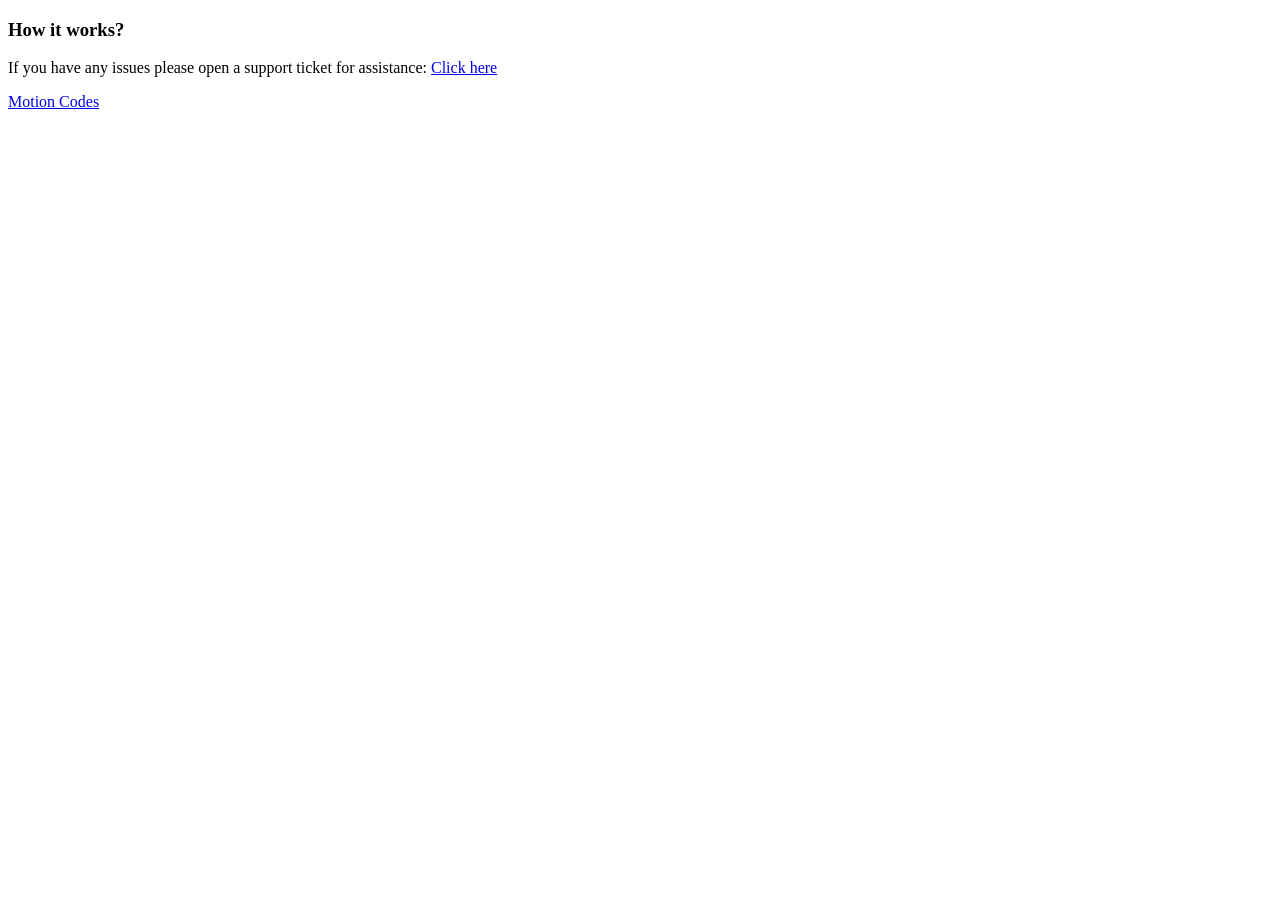
<file: custom/help.html>
<!DOCTYPE html>
<html>
    <head>
        <meta charset="utf-8">
        <!-- <meta http-equiv="refresh" content="0; url=http://www.your-help-files.com/"> -->
    </head>
    <body>
        <div>
            <h3>How it works?</h3>
            <p>If you have any issues please open a support ticket for assistance: <a href="https://aescripts.com/contact/?direct=1&product_id=1939">Click here</a></p>
             <a href="https://aescripts.com/authors/m-p/motioncodes/">Motion Codes</a>
        </div>
		

		
    </body>
</file>
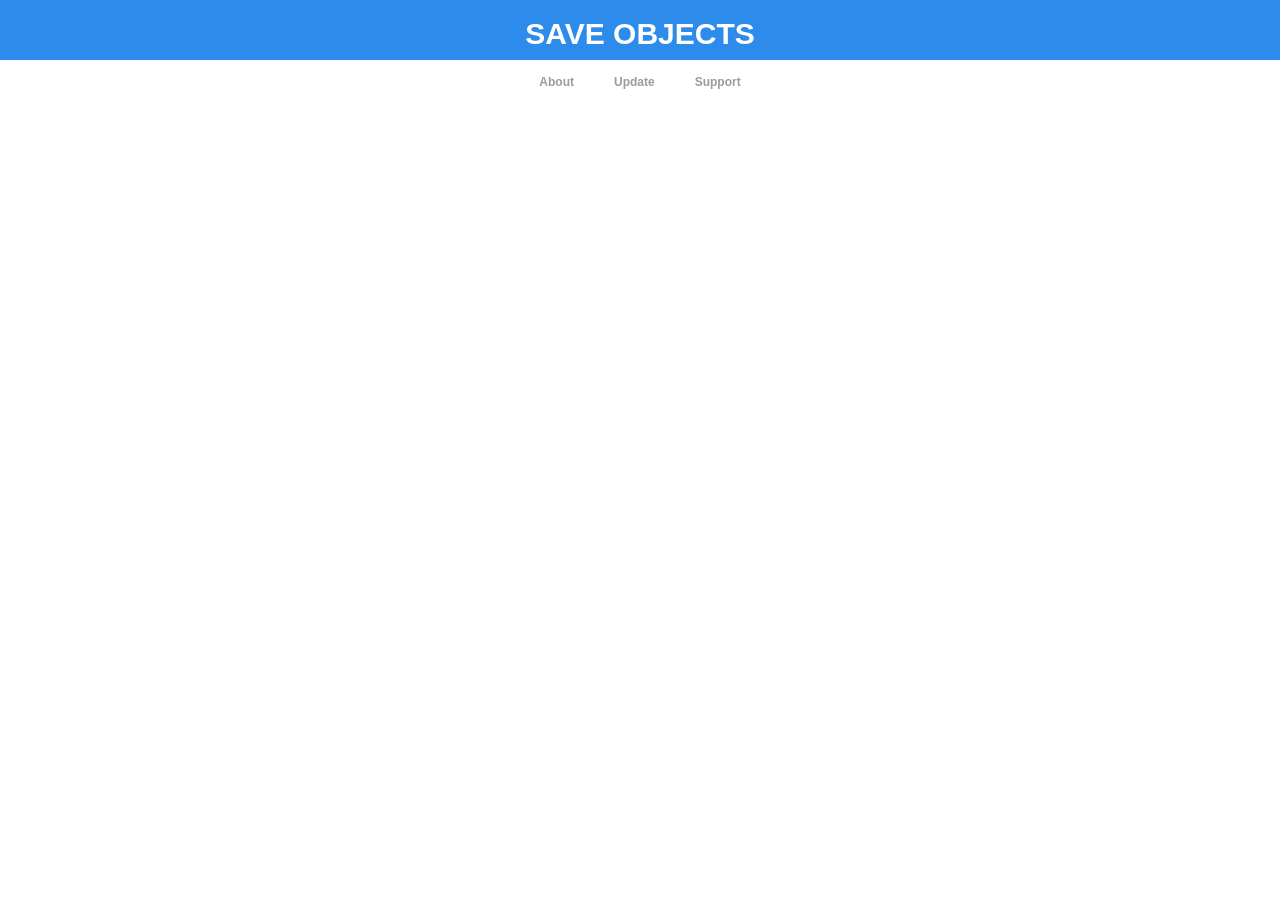
<file: dialog/dialog.html>
<!DOCTYPE html>
<html>

<head>
    <meta charset="utf-8">
    <link rel="stylesheet" href="dialog.css" id="hostStyle" />
</head>

<body onload="init()">
    <header class="main-header">
        <iframe src="../custom/header.html" scrolling="no"></iframe>
    </header>

    <nav id="menu" class="inner-block">
        <!-- You need to switch 'is-active' class when you change page -->
        <div id="about-nav" class="nav-item">About</div>
        <div id="update-nav" class="nav-item">Update</div>
        <div id="support-nav" class="nav-item">Support</div>
    </nav>



    <div id="about" class="content hidden">

        <h3 class="inner-block"><span id="extension-name"></span> <span class="current-version"></span></h3>

        <div id="license-block" class="inner-block">
            <div id="license-info-input">
                <div id="error-notification-container">
                    <div id="license-error" class="alert-icon hidden">
                        <svg xmlns="http://www.w3.org/2000/svg" width="16" height="16" viewBox="0 0 24 24">
                            <path d="M11 15h2v2h-2zm0-8h2v6h-2zm.99-5C6.47 2 2 6.48 2 12s4.47 10 9.99 10C17.52 22 22 17.52 22 12S17.52 2 11.99 2zM12 20c-4.42 0-8-3.58-8-8s3.58-8 8-8 8 3.58 8 8-3.58 8-8 8z"/>
                        </svg>
                    </div>
                    <div id="error-title"></div>
                </div>
                <div id="error-message"></div>
                <input id="license-input" type="text" placeholder="Enter license code" class="boxed-input" />
            </div>

            <div id="license-info" class="hidden">
                <div id="license-name"></div>
                <div id="license-type"></div>
            </div>

            <div id="license-buttons">
                <input id="support-button" type="button" loc-key-value="dialog.btn.support" value="Support" class="rounded-button support" />
                <input id="license-button" type="button" loc-key-value="dialog.btn.license.buy" state="buy" value="Buy License…" class="rounded-button" />
            </div>
        </div>
        <div class="info">
            <div id="about-info" class="info-content show-scrollbar inner-block"></div>
        </div>

        <div id="about-footer" class="footer aesp-appBackgroundColor">
            <div id="analytics">
                <label class="label"><input id="allow-analytics" type="checkbox" class="checkbox analytics-checkbox" />
                    <span loc-key="dialog.gather-analytics-checkbox">Gather anonymous analytics</span>
                </label>
            </div>
            <a href="#" id="privacy-policy" class="analytics-icon">
                <svg width="15" height="15" viewBox="367 823 25 25" version="1.1" xmlns="http://www.w3.org/2000/svg" xmlns:xlink="http://www.w3.org/1999/xlink">
                <path d="M378.8,843.2 L381.2,843.2 L381.2,840.8 L378.8,840.8 L378.8,843.2 Z M380,824 C373.376,824 368,829.376 368,836 C368,842.624 373.376,848 380,848 C386.624,848 392,842.624 392,836 C392,829.375999 386.624,824 380,824 Z M380,845.6 C374.708,845.6 370.4,841.292 370.4,836 C370.4,830.708 374.708,826.4 380,826.4 C385.292,826.4 389.6,830.708 389.6,836 C389.6,841.292 385.292,845.6 380,845.6 Z M380,828.8 C377.348,828.8 375.2,830.948 375.2,833.6 L377.6,833.6 C377.6,832.279999 378.679999,831.2 380,831.2 C381.32,831.2 382.4,832.279999 382.4,833.6 C382.4,836 378.8,835.7 378.8,839.6 L381.2,839.6 C381.2,836.9 384.8,836.6 384.8,833.6 C384.8,830.948 382.652,828.8 380,828.8 Z" id="Fill-2" stroke="none" fill-rule="evenodd"></path>
                </svg>
            </a>
            <input id="OK-button" type="button" loc-key-value="dialog.btn.ok" value="OK" class="rounded-button close" />
        </div>
    </div>



    <div id="update-none" class="content hidden">
        <h3 id="update-info" class="inner-block"><span loc-key="dialog.update.none.BeforeVersionNumber">Version</span> <span class="current-version">0.0.0</span> <span loc-key="dialog.update.none.AfterVersionNumber">is the the latest version</span></h3>

        <div class="info no-border">
            <div class="info-content show-scrollbar inner-block"></div>
        </div>

        <div id="update-footer" class="footer aesp-appBackgroundColor">
            <input type="button" loc-key-value="dialog.btn.close" value="Close" class="rounded-button close" />
            <input type="button" loc-key-value="dialog.btn.ok" value="OK" class="rounded-button close" />
        </div>
    </div>

    <div id="update-check" class="content hidden">
        <div class="info no-border">
            <div id="checking-for-updates" class="info-content inner-block">
                <div class="loader"></div>
                <div class="checking-for-updates" loc-key="update.check.progress">Checking for updates…</div>
            </div>
        </div>
    </div>

    <div id="update-failed" class="content hidden">
        <div id="update-info" class="inner-block">
            <h3 loc-key="update.check.failed">Couldn't check for updates</h3>
        </div>
        <div id="update-error-container" class="inner-block">
            <div class="alert-icon">
                <svg xmlns="http://www.w3.org/2000/svg" width="16" height="16" viewBox="0 0 24 24">
                    <path d="M11 15h2v2h-2zm0-8h2v6h-2zm.99-5C6.47 2 2 6.48 2 12s4.47 10 9.99 10C17.52 22 22 17.52 22 12S17.52 2 11.99 2zM12 20c-4.42 0-8-3.58-8-8s3.58-8 8-8 8 3.58 8 8-3.58 8-8 8z"/>
                </svg>
            </div>
            <div id="update-notification" class=""></div>
        </div>

        <div class="info no-border">
            <div class="info-content show-scrollbar inner-block"></div>
        </div>

        <div id="update-failed-footer" class="footer aesp-appBackgroundColor">
            <input type="button" loc-key-value="dialog.btn.close" value="Close" class="rounded-button close" />
            <input id="support-button" type="button" loc-key-value="dialog.btn.support" value="Support" class="rounded-button support" />
            <input id="retry-button" type="button" loc-key-value="dialog.btn.retry" value="Retry" class="rounded-button" />
        </div>
    </div>

    <div id="update" class="content hidden">
        <div id="update-info" class="inner-block">
            <h3><span loc-key="dialog.update.newVersion.BeforeVersionNumber">New version</span> <span id="new-version">0.0.0</span> <span loc-key="dialog.update.newVersion.AfterVersionNumber">available!</span></h3>
            <div id="update-current-version"><span loc-key="dialog.update.currentVersion.BeforeVersionNumber">You are on version</span> <span class="current-version">0.0.0</span><span loc-key="dialog.update.currentVersion.AfterVersionNumber"></span></div>
        </div>
        <div class="info">
            <div id="update-summary" class="info-content show-scrollbar inner-block"></div>
        </div>

        <div id="update-footer" class="footer aesp-appBackgroundColor">
            <div id="remind-options-menu" class="invisible">
                <div id="0" class="remind-option" loc-key="dialog.update.remind.skipVersion">Skip this version</div>
                <div id="30" class="remind-option" loc-key="dialog.update.remind.nextMonth">Next Month</div>
                <div id="7" class="remind-option" loc-key="dialog.update.remind.nextWeek">Next Week</div>
                <div id="1" class="remind-option" loc-key="dialog.update.remind.tomorrow">Tomorrow</div>
            </div>
            <input type="button" loc-key-value="dialog.btn.close" value="Close" class="rounded-button close" />
            <input id="remind-button" type="button" loc-key-value="dialog.btn.remindMe" value="Remind me" class="rounded-button" />
            <input id="download-update" type="button" loc-key-value="dialog.btn.download" value="Download" class="rounded-button" />
        </div>
    </div>



    <div id="support" class="content hidden">
        <div class="inner-block">
            <label class="label" loc-key="dialog.support.subject.label">Subject</label>
            <input name="title" id="subject-input" class="single-line-input" type="text"></input>
            <label class="label" loc-key="dialog.support.email.label">Email</label>
            <input name="email" id="email-input" class="single-line-input" type="email"></input>
            <div id="selects">
                <div id="department">
                    <label class="label" loc-key="dialog.support.department.label">Department</label>
                    <select name="department_id" id="dept-input" class="dark">
                        <option value="1" loc-key="dialog.support.department.customerCare">Customer Care</option>
                        <option value="26" loc-key="dialog.support.department.inspirationSubmission">Inspiration Submission</option>
                        <option value="28" loc-key="dialog.support.department.bugReport">Bug Report</option>
                    </select>
                </div>
                <div id="priority">
                    <label class="label" loc-key="dialog.support.priority.label">Priority</label>
                    <select name="priority" id="priority-input" class="dark">
                        <option value="1" loc-key="dialog.support.priority.low">Low</option>
                        <option value="2" loc-key="dialog.support.priority.medium">Medium</option>
                        <option value="3" loc-key="dialog.support.priority.high">High</option>
                        <option value="4" loc-key="dialog.support.priority.emergency">Emergency</option>
                    </select>
                </div>
                <input name="product_id" type="hidden"/>
            </div>
            <div id="message-labels">
                <label class="label" loc-key="dialog.support.message.label">Message</label>
                <div id="data-message" loc-key="dialog.support.message.systemDataMessage">Anonymous system data will be sent</div>
            </div>
        </div>
        <div class="info inner-block no-border">
            <div class="info-content">
                <textarea name="text" id="message-input" rows="5" class="dark"></textarea>
            </div>
        </div>

        <div id="support-footer" class="footer no-border aesp-appBackgroundColor">
            <input type="button" loc-key-value="dialog.btn.close" value="Close" class="rounded-button close" />
            <input id="send-button" class="rounded-button" type="button" loc-key-value="dialog.btn.support.sendTicket" value="Open in Browser"></input>
        </div>
    </div>

</body>

</html>

<script src="js/dialog.js"></script>
</file>
<file: dialog/dialog.css>
@charset "UTF-8";
#about-info a {
  text-decoration: underline;
  cursor: pointer; }

.analytics-icon {
  fill: #8A8A8A;
  margin: auto auto auto 5px; }

.analytics-icon:hover {
  fill: #CCCCCC; }

.analytics-checkbox {
  vertical-align: middle; }

.boxed-input {
  background-color: rgba(0, 0, 0, 0.2);
  color: #CCCCCC;
  border: 1px solid #313131;
  height: 24px;
  line-height: 24px;
  padding: 0 5px;
  border-radius: 3px;
  width: 100%;
  outline: none; }

.boxed-input::-webkit-input-placeholder {
  color: #9C9C9C; }

.boxed-input::placeholder {
  color: #9C9C9C; }

.boxed-input:focus {
  border: 2px solid #2D8CEB; }

.checkbox {
  background-color: #8A8A8A;
  -webkit-appearance: none;
  width: 16px;
  height: 16px;
  border-radius: 3px;
  outline: none; }

.checkbox:hover, .checkbox:checked:hover {
  background-color: #C5C5C5; }

.checkbox:checked {
  background-color: #8A8A8A;
  -webkit-appearance: none;
  width: 16px;
  height: 16px;
  border-radius: 3px;
  position: relative; }

.checkbox:checked:after {
  content: "✓";
  color: #000000;
  font-size: 16px;
  position: absolute;
  top: 50%;
  left: 50%;
  -webkit-transform: translate(-50%, -50%);
          transform: translate(-50%, -50%); }

#error-notification-container {
  height: 16px;
  display: flex;
  display: -webkit-flex;
  align-items: flex-start;
  -webkit-align-items: flex-start; }

#error-title {
  font-weight: bold;
  color: #C63838;
  overflow: hidden;
  white-space: nowrap;
  text-overflow: ellipsis; }

#error-message {
  border-left: 1px solid #C63838;
  padding-left: 12px;
  padding-bottom: 2px;
  margin: 5px 8px 0px 8px;
  max-height: 35px;
  overflow: hidden; }

#license-notification {
  padding-left: 5px; }

#license-block {
  box-sizing: border-box;
  margin: 23px 0px; }

#buy-pro-button {
  display: block;
  margin-top: 10px;
  margin-left: auto; }

#license-input {
  box-sizing: border-box;
  /*width: 100%;*/
  margin: 10px 0px 12px 0px; }

#license-info {
  padding-bottom: 20px;
  height: 62px; }

#license-name {
  font-weight: 600;
  font-size: 14px;
  white-space: nowrap;
  overflow: hidden;
  text-overflow: ellipsis; }

#analytics {
  display: flex;
  display: -webkit-flex;
  flex-direction: row;
  -webkit-flex-direction: row;
  align-items: flex-start;
  -webkit-align-items: flex-start; }

#analytics:hover label {
  color: #C5C5C5; }

#license-type {
  margin-top: 5px;
  white-space: nowrap;
  overflow: hidden;
  text-overflow: ellipsis; }

#license-buttons {
  display: flex;
  display: -webkit-flex;
  justify-content: space-between;
  -webkit-justify-content: space-between; }

.rounded-button {
  display: inline;
  height: 18px;
  border-radius: 10px;
  outline: none;
  background-color: rgba(255, 255, 255, 0);
  border: 1px solid #8a8a8a;
  color: #8a8a8a;
  padding: 0px 15px;
  line-height: 0px;
  font-weight: 600;
  min-width: 70px;
  box-shadow: 0 0 1px #8a8a8a inset; }

.rounded-button:hover {
  background-color: #8a8a8a; }

.rounded-button:focus {
  background-color: #2D8CEB;
  border-color: #2D8CEB;
  color: #CCCCCC !important; }

/* [ANDREA] We need this to make the footer sticked to bottom */
html {
  height: 100%; }

/* Necessary on Windows */
body, input, select, textarea {
  font-family: "Lucida Grande", "Lucida Sans Unicode", "Lucida Sans", sans-serif !important;
  font-size: 12px;
  line-height: 16px;
  color: #CCCCCC; }

body {
  min-height: 100%;
  margin: 0px;
  padding: 0px;
  -webkit-user-select: none;
  cursor: default;
  color: rgba(255, 255, 255, 0.7);
  display: flex;
  display: -webkit-flex;
  flex-direction: column;
  -webkit-flex-direction: column;
  overflow: hidden;
  -webkit-font-smoothing: antialiased; }

body * {
  box-sizing: border-box; }

h3 {
  font-weight: 600;
  padding: 0;
  margin: 0;
  font-size: 14px; }

a {
  cursor: default; }

label {
  font-size: 11px;
  color: #9C9C9C;
  white-space: nowrap;
  text-overflow: ellipsis;
  overflow: hidden;
  max-width: 200px; }

pre {
  font-family: "Courier", "Courier New", monospace;
  font-weight: bold;
  letter-spacing: 0.5px;
  display: inline; }

.main-header {
  border: none;
  width: 100%;
  height: 60px;
  overflow: hidden; }

.main-header iframe {
  height: 60px;
  width: 100%;
  border: 0; }

.content {
  display: flex;
  display: -webkit-flex;
  flex-direction: column;
  -webkit-flex-direction: column;
  flex: 1 1 auto;
  -webkit-flex: 1 1 auto;
  overflow-y: auto;
  min-height: 0px; }

.footer {
  display: flex;
  display: -webkit-flex;
  justify-content: space-between;
  -webkit-justify-content: space-between;
  padding: 15px 18px;
  position: relative;
  z-index: 2;
  border-top: 1px solid rgba(255, 255, 255, 0.05); }

.info {
  flex: 1 1 auto;
  -webkit-flex: 1 1 auto;
  min-height: 0px;
  border-top: 1px solid rgba(255, 255, 255, 0.05);
  position: relative; }

.info-content {
  overflow-y: auto;
  position: absolute;
  width: 100%;
  height: 100%;
  top: 0;
  bottom: 0;
  left: 0;
  right: 0;
  padding: 20px; }

.hidden {
  display: none !important; }

.invisible {
  visibility: hidden !important; }

.inner-block {
  padding-left: 20px;
  padding-right: 20px; }

.no-border {
  border: none !important; }

.highlighted {
  color: #2D8CEB;
  font-weight: 800; }

.alert-icon {
  display: inline-block;
  fill: #C63838;
  margin-right: 5px; }

.clickable-link {
  cursor: pointer;
  text-decoration: underline; }

#menu {
  box-sizing: border-box;
  padding: 14px 0px 25px 0px;
  display: flex;
  display: -webkit-flex;
  justify-content: center;
  -webkit-justify-content: center; }

.nav-item {
  margin: 0px 20px;
  font-weight: 600;
  color: #9C9C9C; }

.nav-item:hover {
  color: #CCCCCC; }

.nav-item.is-active {
  color: #CCCCCC;
  border-bottom: 2px solid #CCCCCC;
  padding-bottom: 3px; }

.show-scrollbar::-webkit-scrollbar {
  width: 12px; }

.show-scrollbar::-webkit-scrollbar-track {
  background-color: rgba(0, 0, 0, 0.2); }

.show-scrollbar::-webkit-scrollbar-thumb {
  border: 1px solid rgba(0, 0, 0, 0.2); }

.show-scrollbar::-webkit-scrollbar-thumb:hover {
  background-color: rgba(255, 255, 255, 0.1); }

textarea {
  box-sizing: border-box;
  resize: none;
  width: 100%;
  font-size: 12px;
  margin-left: 20px;
  border-radius: 3px;
  overflow-y: auto;
  position: absolute;
  width: calc(100% - 40px);
  height: 100%;
  top: 0;
  bottom: 0;
  left: 0;
  right: 0;
  padding: 4px;
  color: #9C9C9C; }

textarea:focus {
  color: #CCCCCC; }

select {
  color: rgba(255, 255, 255, 0.85);
  font-size: 12px;
  margin-top: 4px; }

option {
  background: #1a1a1a;
  line-height: 50px; }

.single-line-input {
  padding: 3px 0px;
  font-size: 12px;
  width: 100%;
  border: none;
  color: rgba(255, 255, 255, 0.85);
  border-bottom: gray 2px solid;
  background: rgba(255, 255, 255, 0);
  margin-bottom: 9px; }

.single-line-input:focus {
  outline: none;
  border: none;
  border-bottom: #2D8CEB 2px solid; }

.dark {
  outline: none;
  background-color: rgba(0, 0, 0, 0.2);
  border: 2px solid rgba(255, 255, 255, 0.1); }

.dark:focus {
  outline: none;
  border: 2px solid #2D8CEB; }

#support.label {
  display: block;
  margin-bottom: 8px;
  float: left; }

#message-labels {
  margin: 8px 0 3px 0; }

#subject-input {
  font-size: 14px;
  font-weight: 600; }

#priority-input {
  width: 130px; }

#data-message {
  color: rgba(255, 255, 255, 0.2);
  font-size: 10px;
  float: right; }

#selects {
  display: flex;
  display: -webkit-flex;
  justify-content: space-between;
  -webkit-justify-content: space-between;
  flex-direction: row;
  -webkit-flex-direction: row; }

#changelog {
  height: 180px; }

@-webkit-keyframes spin {
  0% {
    -webkit-transform: rotate(0deg); }
  100% {
    -webkit-transform: rotate(360deg); } }

.loader {
  border: 3px solid rgba(255, 255, 255, 0.1);
  border-radius: 50%;
  border-top: 3px solid #2D8CEB;
  width: 50px;
  height: 50px;
  -webkit-animation: spin .7s linear infinite;
  margin: auto; }

.checking-for-updates {
  text-align: center;
  margin: 20px; }

.summary-version-date {
  font-weight: 700; }

.entry-version {
  margin: 0 0 5px 0; }

.entry-detail {
  margin: 0 0 25px 0; }

.remind-option {
  color: rgba(255, 255, 255, 0.85);
  font-size: 12px;
  box-sizing: border-box;
  padding: 2px 10px; }

.remind-option:hover {
  color: white;
  font-size: 12px;
  background: #2D8CEB; }

#update-error-container {
  display: flex;
  display: -webkit-flex;
  align-items: flex-start;
  -webkit-align-items: flex-start;
  flex-direction: row;
  -webkit-flex-direction: row; }

#update-error-container.alert-icon {
  display: block; }

#remind-options-menu {
  position: absolute;
  box-sizing: border-box;
  padding: 5px 0;
  bottom: 48px;
  text-align: center;
  background: #161616;
  border: 1px solid #313131; }

#update-notification {
  padding-left: 5px;
  width: 100%;
  overflow: hidden;
  max-height: 50px; }

#update-current-version {
  margin-top: 5px; }

#update-info {
  box-sizing: border-box;
  margin-bottom: 15px; }
</file>
